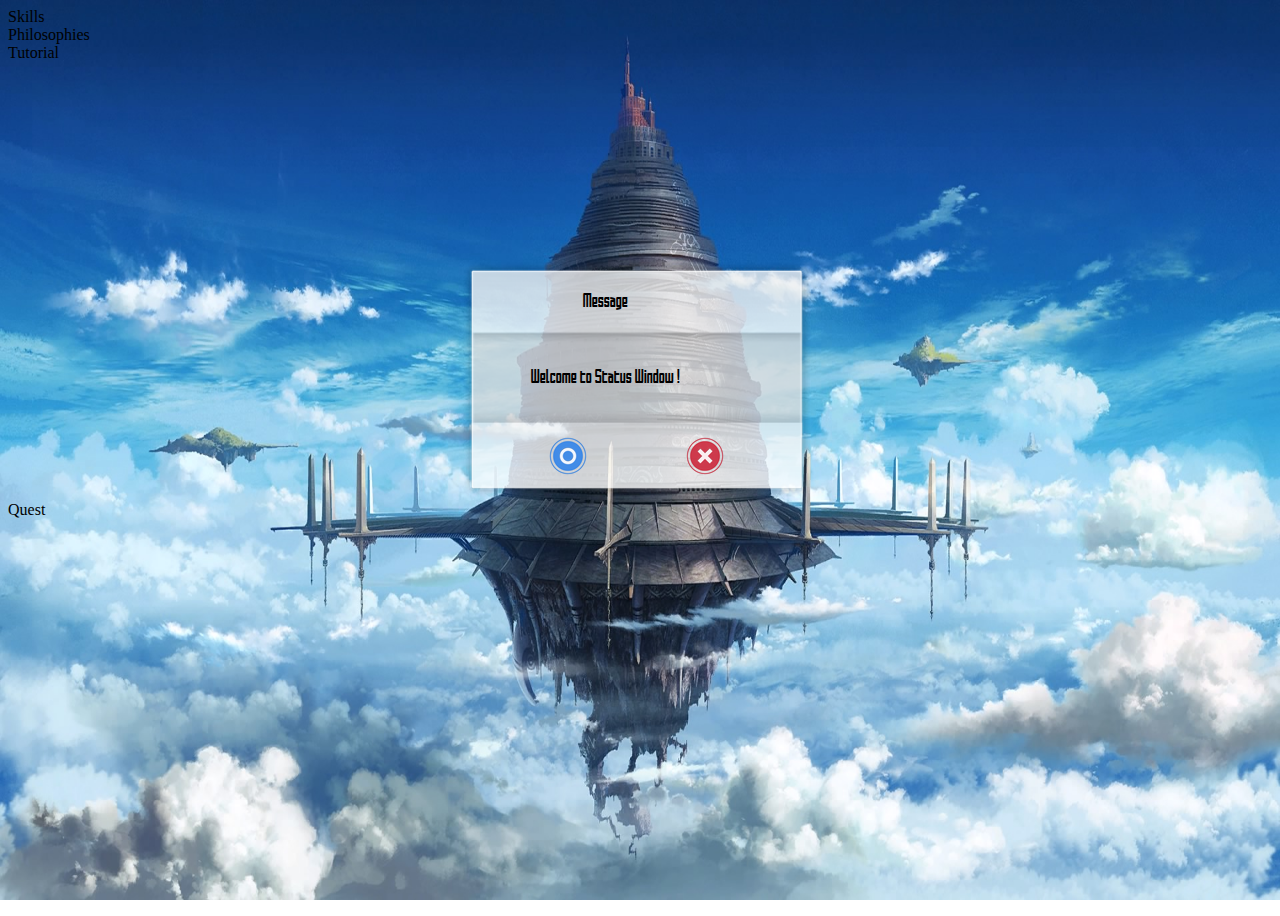
<file: index.html>
<!DOCTYPE html>
<html lang="en">
<head>
  <meta charset="UTF-8">
  <meta http-equiv="X-UA-Compatible" content="IE=edge">
  <meta name="viewport" content="width=device-width, initial-scale=1.0">
  <link rel="stylesheet" href="Codes/CSS/Index/index.css">
  <link rel="icon" type="image/x-icon" href="Miscs/Icons/SAO.ico">
  <title>Status Window</title>
</head>
<body>
  <header>
    Skills
  </header>
  <nav>
    Philosophies
  </nav>
  <section>
    Tutorial
  </section>
  <article>
    <div class="BorderBox">
      <img class="AlertBox" src="Miscs/Backgrounds/message.png">
      <div class="Message">Message</div>
      <div class="Welcome">Welcome to Status Window !</div>
    </div>
    <div class="Button_Confirm">
      <a href="https://khub.evc.pshs.edu.ph" target="_blank" onclick="document.getElementById('NervGear').play();">
        <img src="./Miscs/Icons/Buttons/ok.png">
        <audio id="NervGear" src="./Miscs/SFX/Startup.SAO.NerveGear.wav" preload="auto"></audio>
      </a>
    </div>
    <div class="Button_Cancel">
      <a href="./Codes/WebPages/mainpage.html" target="_blank" onclick="document.getElementById('sound1').play();">
        <img src="./Miscs/Icons/Buttons/cancel.png">
        <audio id="None" src="./Miscs/SFX/Startup.SAO.NerveGear.wav" preload="auto"></audio>
      </a>
    </div>
  </article>
  <footer>Quest</footer>
</body>
</html>
</file>
<file: Codes/CSS/Index/index.css>
body {
  background-image: url("../../../Miscs/Backgrounds/Aincrad.jpg");
  background-repeat: no-repeat;
  background-attachment: fixed;
  background-size:100% 100%; 
  background-repeat: no-repeat;
  height: 100vh;
}
@font-face {
  font-family: 'sao_uiregular';
  src: url("../../../Miscs/Fonts/saoui-regular-webfont.woff2") format('woff2'),
       url("../../../Miscs/Fonts/saoui-regular-webfont.woff") format('woff');
  font-weight: normal;
  font-style: normal;
}
.BorderBox {
  position: relative;
}
.AlertBox {
  height: 235px;
  margin-left: 455px;
  margin-top: 200px;
}
.Message {
  font-family: sao_uiregular;
  position: absolute;
  right: 645px;
  bottom: 191px;
}
.Welcome {
  font-family: sao_uiregular;
  position: absolute;
  right: 593px; /* left right */
  bottom: 115px; /* height */
}
.Button_Confirm {
  position: absolute;
  height: 35px;
  margin-left: 540px;
  margin-top: -65px;
}
.Button_Cancel {
  position: absolute;
  height: 35px;
  margin-left: 677px;
  margin-top: -65px;
}
</file>
